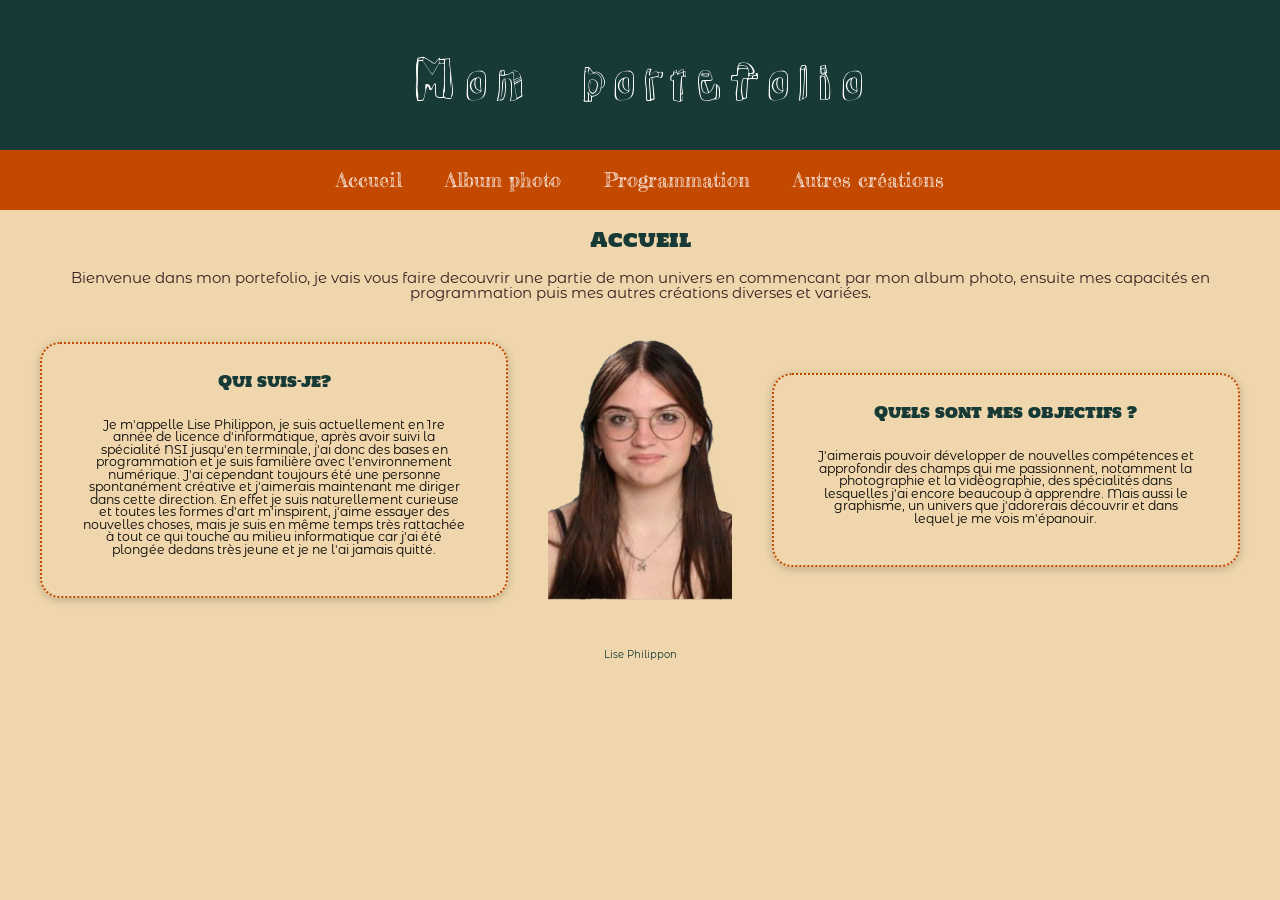
<file: index.html>
<!DOCTYPE html>
<html lang="fr">
	<head>
		<meta charset="UTF-8">
        <meta name="viewport" content="width=device-width, initial-scale=1">
        <link rel="stylesheet" href="reset.css">
        <link rel="stylesheet" href="mobile.css">
        <link rel="stylesheet" href="responsive.css">
        <title>Mon portefolio</title>
        <link rel="icon" type="image/png" href="icone.png">
	</head>
	<body>
		<header class="header-principal"> 
            <p class="header-principal__titre">Mon portefolio</p>
        </header>
        <nav class="navbar-principal">
            <a href="index.html">Accueil</a>
            <a href = "album_photo.html">Album photo</a>
            <a href="programmation.html">Programmation</a>
            <a href = "autres_creations.html">Autres créations</a>
        </nav>
		<main class="contenu-principal">
            <section class="contenu-principal__intro">
                <h1 class="intro__titre">Accueil</h1>
                <p class="intro__texte">Bienvenue dans mon portefolio, je vais vous faire decouvrir une partie de mon univers en commencant par mon album photo, ensuite mes capacités en programmation puis mes autres créations diverses et variées. </p>
            </section>
            <section class="contenu-principal__section">
                <article class="section__article">
                    <h2 class="article__titre"> Qui suis-je?</h2>
                    <p class="article__texte"> 
                        Je m'appelle Lise Philippon, je suis actuellement en 1re année de licence d'informatique, après avoir suivi la spécialité
                        NSI jusqu'en terminale, j'ai donc des bases en programmation et je suis familière avec l'environnement numérique. J'ai cependant toujours 
                        été une personne spontanément créative et j'aimerais maintenant me diriger dans cette direction. En effet je suis naturellement curieuse et toutes 
                        les formes d'art m'inspirent, j'aime essayer des nouvelles choses, mais je suis en même temps très rattachée à tout ce qui touche au milieu informatique
                        car j'ai été plongée dedans très jeune et je ne l'ai jamais quitté.
                    </p>
                </article>
                <img class="section__img" src="moi.png" alt="moi" width="200" height="200">
                <article class="section__article">
                    <h2 class = "article__titre">Quels sont mes objectifs ?</h2>
                    <p class="article__texte">
                        J'aimerais pouvoir développer de nouvelles compétences et approfondir des champs qui me passionnent, notamment la photographie et la vidéographie, des spécialités 
                        dans lesquelles j'ai encore beaucoup à apprendre. Mais aussi le graphisme, un univers que j'adorerais découvrir et dans lequel je me vois m'épanouir. 
                    </p>
                </article>
            </section>
            <footer class="footer-principal"> 
                <p class="footer-principal__texte">Lise Philippon</p> 
            </footer>
		</main>
	</body>
</html>
</file>
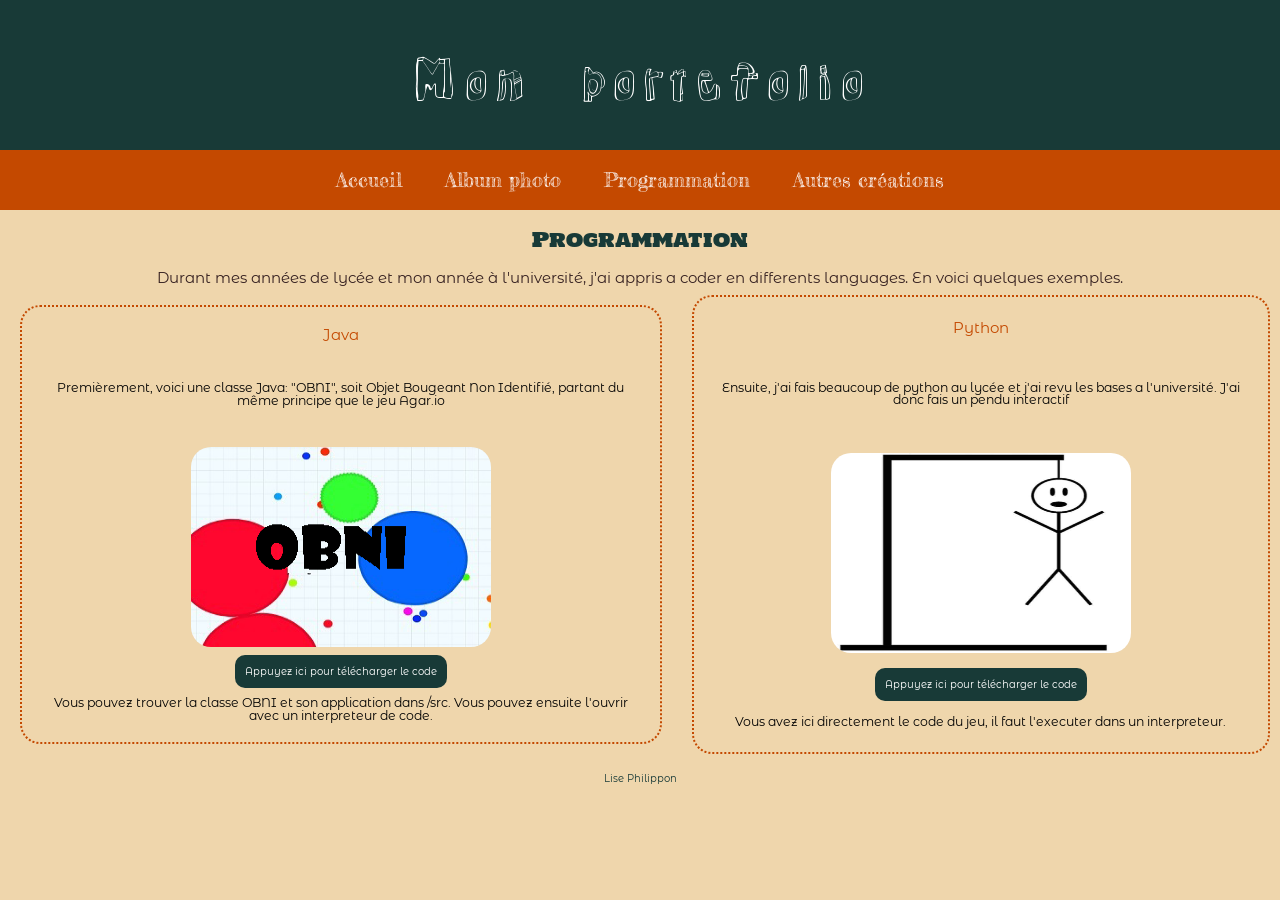
<file: programmation.html>
<!DOCTYPE html>
<html lang="fr">
	<head>
		<meta charset="utf-8" />
		<meta name="viewport" content="width=device-width, initial-scale=1.0">
		<link rel="stylesheet" href="reset.css">
        <link rel="stylesheet" href="mobile.css">
        <link rel="stylesheet" href="responsive.css">
		<title>Mon portefolio</title>
        <link rel="icon" type="image/png" href="icone.png">
	</head>
    <body>
		<header class="header-prog"> 
            <p class="header-prog__titre">Mon portefolio</p>
        </header>
        <nav class="navbar-prog">
            <a href="index.html">Accueil</a>
            <a href = "album_photo.html">Album photo</a>
            <a href="programmation.html">Programmation</a>
            <a href = "autres_creations.html">Autres créations</a>
        </nav>
        <main class="contenu-prog">
            <section class="contenu-prog__intro">
                <h1 class="intro__titre">Programmation</h1>
                <p class="intro__texte"> Durant mes années de lycée et mon année à l'université, j'ai appris a coder en differents languages. En voici quelques exemples. </p>
            </section>
            <section class="contenu-prog__programmes">
                <article class="programmes__java">
                    <h2 class="java__titre">Java</h2>
                    <p class="java__texte">Premièrement, voici une classe Java: "OBNI", soit Objet Bougeant Non Identifié, partant du même principe que le jeu Agar.io</p>
                    <img class="java__img" src="OBNI.png" alt="OBNI" width="200" height="200">
                    <p> <a class="java__bouton" href="OBNI.zip" download>Appuyez ici pour télécharger le code</a></p>
                    <p class="java__texte">Vous pouvez trouver la classe OBNI et son application dans /src. Vous pouvez ensuite l'ouvrir avec un interpreteur de code.</p>
                </article>
                <article class="programmes__python">
                    <h2 class="python__titre">Python</h2>
                    <p class="python__texte">Ensuite, j'ai fais beaucoup de python au lycée et j'ai revu les bases a l'université. J'ai donc fais un pendu interactif</p>
                    <img class="python__img" src="pendu.png" alt="pendu" width="200" height="200">
                    <p><a class="python__bouton" href="pendu.py" download>Appuyez ici pour télécharger le code</a></p>
                    <p class="python__texte">Vous avez ici directement le code du jeu, il faut l'executer dans un interpreteur.</p>
                </article>
            </section>
        </main>
        <footer class="footer-prog">
            <p class="footer-prog__texte">Lise Philippon</p> 
        </footer>
    </body>
</file>
<file: mobile.css>
/* noir: #04151f, vert: #183a37, creme: #efd6ac, orange: #c44900 */

@import url('https://fonts.googleapis.com/css2?family=Rock+3D&display=swap');
@import url('https://fonts.googleapis.com/css2?family=Fredericka+the+Great&display=swap');
@import url('https://fonts.googleapis.com/css2?family=Holtwood+One+SC&display=swap');
@import url('https://fonts.googleapis.com/css2?family=Montserrat+Alternates:wght@500&display=swap');

*, *:before, *:after {
        box-sizing: border-box;
}

html {
    font-size : 62.5%;
    font-family: "Montserrat Alternates", sans-serif;
}

body {
    background-color : #efd6ac ;

}

header {
    font-size: 4rem;
    font-family: "Rock 3D";
    font-weight: 500 ;
    text-align: center;
    color: white;
    padding : 1em ;
    display: block ;
    background-color: #183a37 ;
}

nav {
    background-color: #c44900 ;
    display: block;
    text-align: center;
}

nav a {
    font-size: 2rem;
    font-family: "Fredericka the Great", serif;
    color :  white ;
    display : block ;
    padding : 1rem;
    text-decoration: none;
}

nav a:hover {
    color : white ;
    background-color: #863201;
    transition: background-color 0.5s ease ;
}

h1 {
    font-size: 2rem;
    font-family: "Holtwood One SC", serif;
    color: #183a37;
    padding: 2rem;
    text-align: center;
}

.intro__texte {
    font-size: 1.5rem;
    color: #362121;
    text-align: center;
    padding-left: 3rem;
    padding-right: 3rem;
}

.contenu-principal__section {
    display: grid;
    padding: 1rem;
    place-items: center;
}

.section__img {
    padding : 1rem;
    height: 30rem;
    width: 22rem;
}

.section__article{
    border: dotted #c44900 2px;
    box-shadow: 0 2px 10px rgba(0, 0, 0, 0.2);
    border-radius: 20px ;
    padding: 2rem;
    margin: 2rem;
}

.section__article:hover{
    box-shadow: 0 6px 20px rgba(0, 0, 0, 0.5);
    transition: box-shadow 0.5s ease ;
}

.article__titre {
    font-size: 1.5rem;
    font-family: "Holtwood One SC", serif;
    color: #183a37;
    padding: 1rem;
    text-align: center;
}

.article__texte {
    font-size: 1.25rem;
    padding: 2rem;
    max-width: 60rem;
    text-align: center;
}

.photos__tableau {
    margin: 1rem;
    padding: 1rem;
    border: dotted #c44900 2px ;
    display: grid;
    place-items: center;
}

.photos__caption {
    font-size: 1.5rem;
    padding-top : 3rem;
    color: #c44900;
    text-align: center;
}

.photos__imgh {
    height: 20rem;
    width :30rem;
    place-items: center;
}

.photos__imgv {
    height: 30rem;
    width : 19rem;
    margin-left: 5rem;

}

.contenu-prog__programmes {
    display: block;
}

.programmes__java {
    border: dotted #c44900 2px ;
    border-radius: 20px;
    display: grid;
    place-items: center; 
}

.java__titre {
    font-size: 1.5rem;
    padding : 2rem;
    color: #c44900;
    text-align: center;
}

.java__texte {
    font-size: 1.25rem;
    padding: 2rem;
    text-align: center;
}

.java__img {
    border-radius: 20px;
    height: 20rem;
    width: 30rem;
    margin: 2rem;
}

.java__bouton {
    background-color: #183a37;
    border-radius: 10px;
    color: white;
    text-decoration: none;
    padding: 1rem;
}

.programmes__python {
    margin : 1rem;
    border: dotted #c44900 2px ;
    border-radius: 20px;
    display: grid;
    place-items: center;
}

.python__titre {
    font-size: 1.5rem;
    padding : 2rem;
    color: #c44900;
    text-align: center;
}

.python__texte {
    font-size: 1.25rem;
    padding: 2rem;
    text-align: center;
}

.python__img {
    border-radius: 20px;
    height: 20rem;
    width: 30rem;
    margin: 2rem;
}

.python__bouton{
    background-color: #183a37;
    border-radius: 10px;
    color: white;
    text-decoration: none;
    padding: 1rem;
}


.contenu-autres__section {
    display: block;
}

.crochet__caption {
    font-size: 1.5rem;
    padding : 2rem;
    color: #c44900;
}
.crochet__tableau {
    margin : 1rem;
    border: dotted #c44900 2px ;
}

.crochet__img {
    margin-top: 4rem;
    width: 80px;
    height: 80px;
}

.blender__caption {
    font-size: 1.5rem;
    color: #c44900;
    text-align: center;
    margin-top: 4rem;
}

.blender__tableau {
    margin : 2rem;
    border: dotted #c44900 2px ;
    display: grid;
    place-items: center;
}

.blender__img {
    border-radius: 20px;
    margin : 1rem;
}

.argile__caption {
    font-size: 1.5rem;
    color: #c44900;
    text-align: center;
}

.argile__tableau {
    margin : 2rem;
    border: dotted #c44900 2px ;
    display: grid;
    place-items: center;
}

.argile__tableau, .haut, .bas {
    display: grid;
    place-items: center;
}

.bouclier__texte {
    font-size: 1.5rem;
    padding : 2rem;
    color: #c44900;
    text-align: center;
}


.section__bouclier {
    margin : 2rem;
}

.bouclier__img {
    padding: 1rem;
    height: 40rem;
    width : 30rem;
}

footer {
    color: #183a37;
    text-align: center;
    margin: 1rem;
}
</file>
<file: responsive.css>
@media screen and (width>=40rem){

.contenu-principal {
    display: grid;
    place-items: center;
}

.contenu-album {
    display: grid;
    place-items: center;
}

.contenu-prog {
    display: grid;
    place-items: center;
}

.contenu-autres {
    display: grid;
    place-items: center;
}

header {
    font-size: 5rem;
}

nav a {
    display: inline-block;
    padding: 2rem;
}

.contenu-principal__section {
    display: flex;
    padding: 2rem;   
}

.section__img {
    padding : 2rem;
    height: 30rem;
    width: 30rem;
    max-width: 30rem;
}

.contenu-prog__programmes {
    display: flex;
}

.programmes__java {
    margin: 2rem;
}

.crochet__tableau {
    margin : 2rem;
}

.crochet__img {
    width: 100px;
    height: 100px;
}

.contenu-autres__section {
    display: flex;
}

.blender__tableau {
    display: flex;
}

.argile__tableau {
    display: flex;
    gap: 10px;
}

.argile__gauche {
    flex: 1;
    margin-left : 2rem ; 
    margin-top: 2rem;
}

.argile__droite {
    flex: 1;
    display: flex;
    flex-direction: column;
    gap: 10px;
}

.haut, .bas {
    flex: 1;
    height: 10rem;
    width: 20rem;
    margin: 1rem;
}

.photos__imgv {
    margin-left: 0rem ;
}
    
}
</file>
